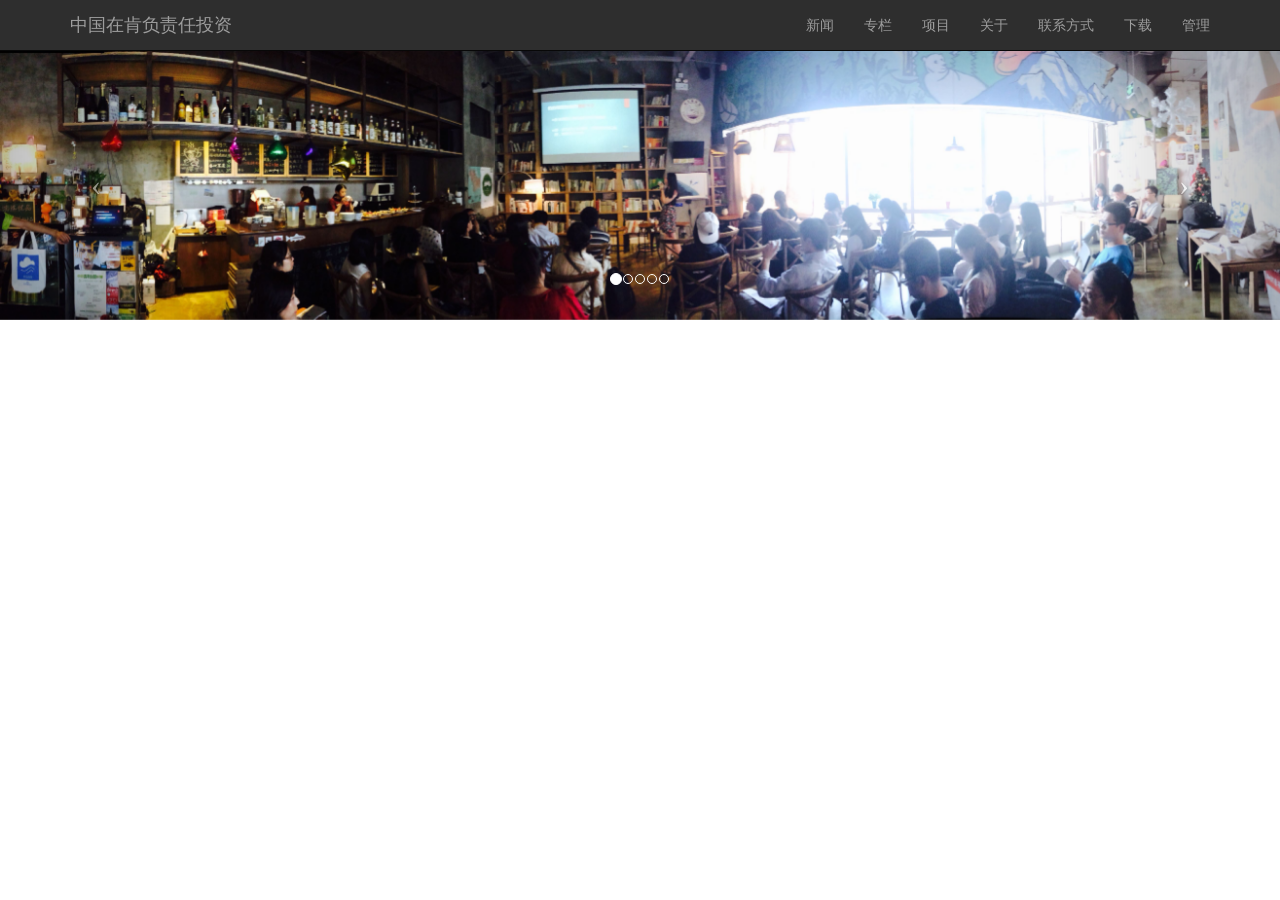
<file: index.html>
<!DOCTYPE html>
<html lang="en">
  <head>
    <meta charset="utf-8"/>
    <meta http-equiv="X-UA-Compatible" content="IE=edge"/>
    <meta name="viewport" content="width=device-width, initial-scale=1"/>
    <!-- The above 3 meta tags *must* come first in the head; any other head content must come *after* these tags -->
    <meta name="description" content=""/>
    <meta name="author" content="" />
    <title>中国在肯负责任投资线上倡导平台</title>

    <link href="css/bootstrap.min.css" rel="stylesheet" />
    <link href="css/main.css" rel="stylesheet" />
    <script src="https://cdn.firebase.com/js/client/2.2.9/firebase.js"></script>
    <script src="https://cdn.firebase.com/libs/reactfire/0.5.0/reactfire.min.js"></script>
  </head>

  <body>
    <div id="header"> </div>  
    <div id="carousel"> </div> 
    <div id="content" class="container"></div>

    <script src="js/jquery.js"></script>
    <script src="js/bootstrap.min.js"></script>
    <script src="js/react-with-addons.min.js"></script>
    <script src="js/JSXTransformer.js"></script>
    <script>
        $('.carousel').carousel({
            interval: 5000 //changes the speed
        })
    </script>
  
    <script type="text/jsx" src="js/react/Header.js"></script>
    <script type="text/jsx" src="js/react/Carousel.js"></script>
    <script type="text/jsx" src="js/react/Content.js"></script>
    <script type="text/jsx" src="js/react/Download.js"></script>
    <script type="text/jsx" src="js/react/Instancepage.js"></script>
    <script src="js/require.js"></script>
    
  </body>
</html>
</file>
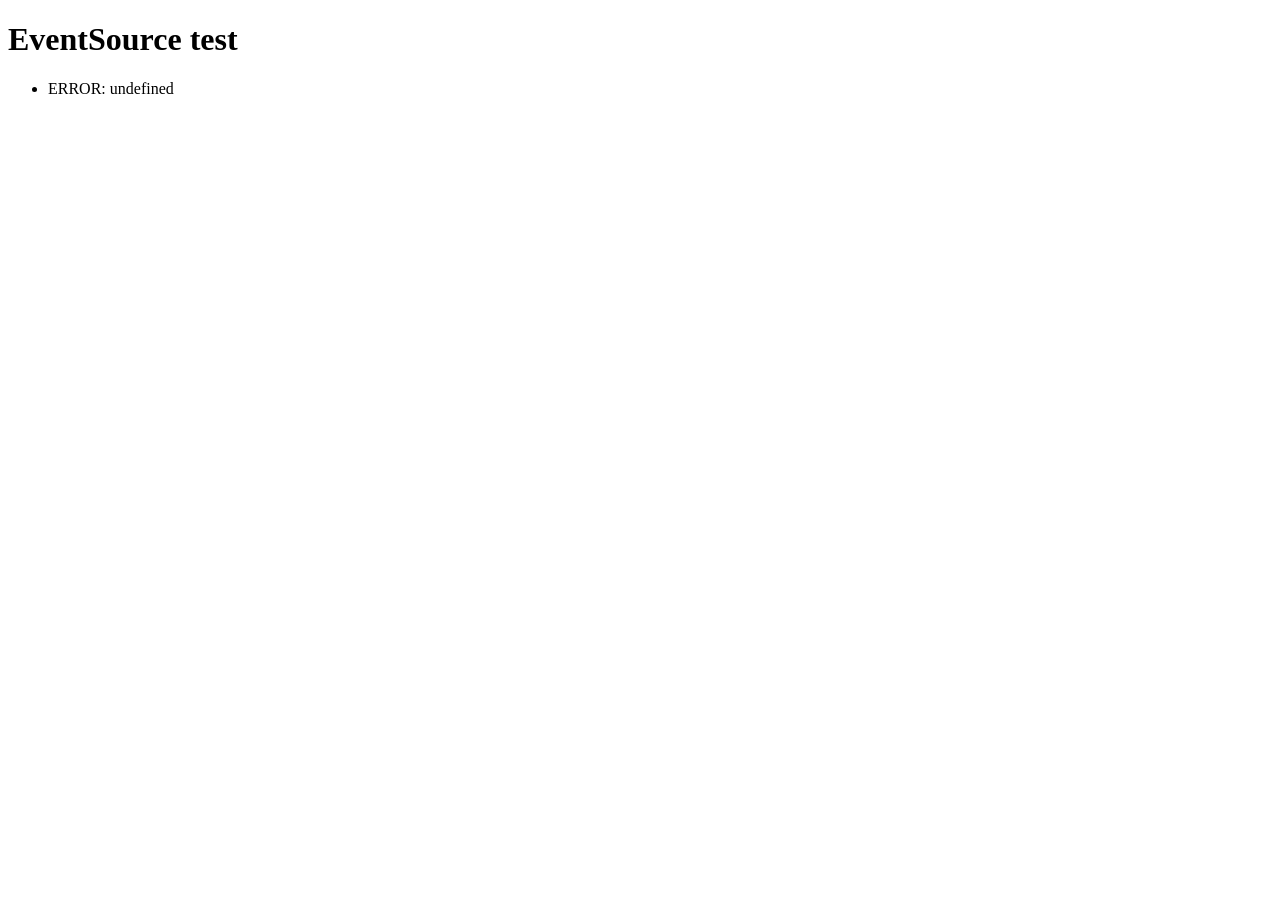
<file: node_modules/firebase/node_modules/faye-websocket/examples/sse.html>
<!doctype html>
<html>
  <head>
    <meta http-equiv="Content-type" content="text/html; charset=utf-8">
    <title>EventSource test</title>
  </head>
  <body>

    <h1>EventSource test</h1>
    <ul></ul>

    <script type="text/javascript">
      var logger = document.getElementsByTagName('ul')[0],
          socket = new EventSource('/');

      var log = function(text) {
        logger.innerHTML += '<li>' + text + '</li>';
      };

      socket.onopen = function() {
        log('OPEN');
      };

      socket.onmessage = function(event) {
        log('MESSAGE: ' + event.data);
      };

      socket.addEventListener('update', function(event) {
        log('UPDATE(' + event.lastEventId + '): ' + event.data);
      });

      socket.onerror = function(event) {
        log('ERROR: ' + event.message);
      };
    </script>

  </body>
</html>
</file>
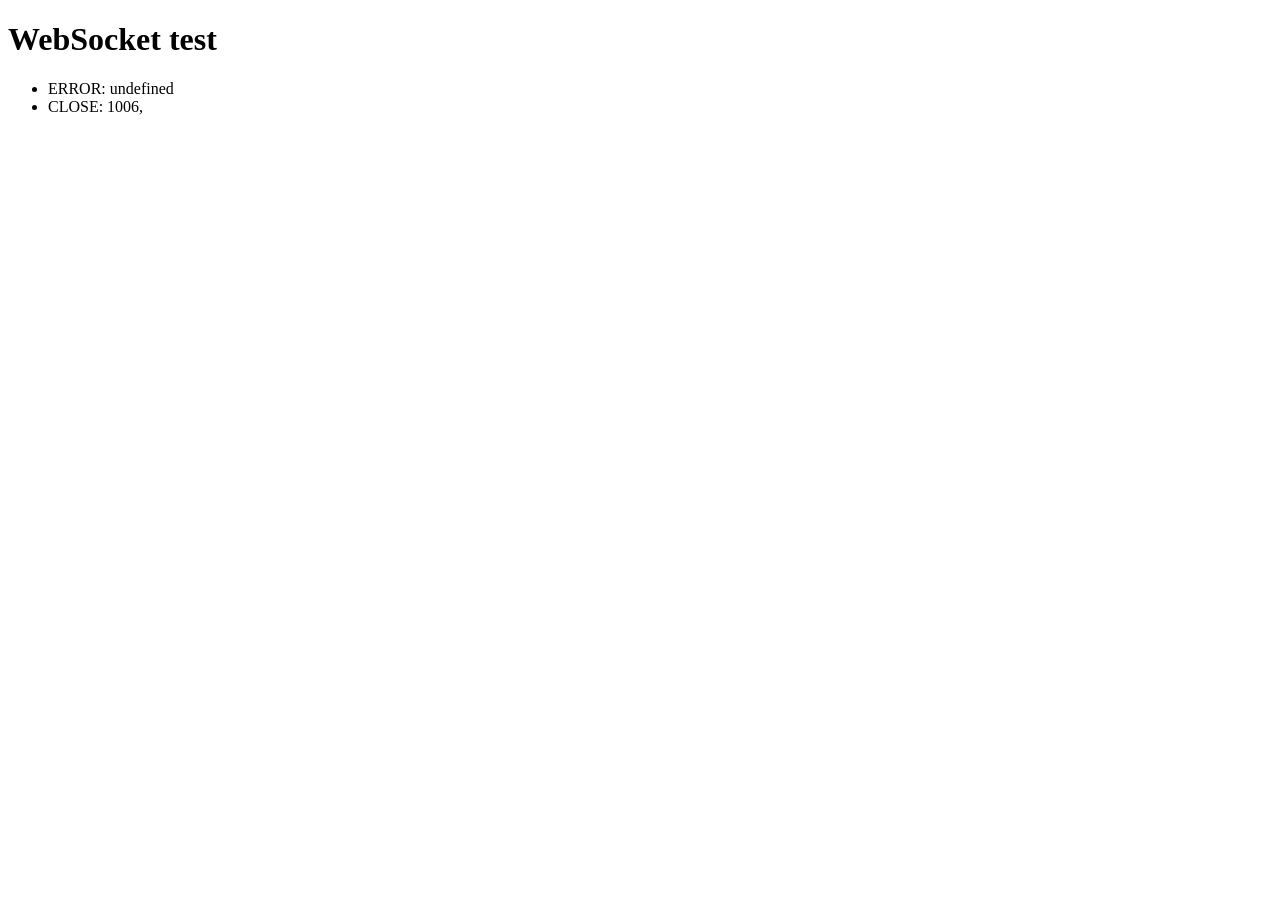
<file: node_modules/firebase/node_modules/faye-websocket/examples/ws.html>
<!doctype html>
<html>
  <head>
    <meta http-equiv="Content-type" content="text/html; charset=utf-8">
    <title>WebSocket test</title>
  </head>
  <body>

    <h1>WebSocket test</h1>
    <ul></ul>

    <script type="text/javascript">
      var logger = document.getElementsByTagName('ul')[0],
          Socket = window.MozWebSocket || window.WebSocket,
          protos = ['foo', 'bar', 'xmpp'],
          socket = new Socket('ws://' + location.hostname + ':' + location.port + '/', protos),
          index  = 0;

      var log = function(text) {
        logger.innerHTML += '<li>' + text + '</li>';
      };

      socket.addEventListener('open', function() {
        log('OPEN: ' + socket.protocol);
        socket.send('Hello, world');
      });

      socket.onerror = function(event) {
        log('ERROR: ' + event.message);
      };

      socket.onmessage = function(event) {
        log('MESSAGE: ' + event.data);
        setTimeout(function() { socket.send(++index + ' ' + event.data) }, 2000);
      };

      socket.onclose = function(event) {
        log('CLOSE: ' + event.code + ', ' + event.reason);
      };
    </script>

  </body>
</html>
</file>
<file: css/main.css>
/*!
 * Start Bootstrap - Modern Business HTML Template (http://startbootstrap.com)
 * Code licensed under the Apache License v2.0.
 * For details, see http://www.apache.org/licenses/LICENSE-2.0.
 */

/* Global Styles */

html,
body {
    height: 100%;
}

body {
    padding-top: 50px; /* Required padding for .navbar-fixed-top. Remove if using .navbar-static-top. Change if height of navigation changes. */
}

.img-portfolio {
    margin-bottom: 30px;
}

.img-hover:hover {
    opacity: 0.8;
}

/* Home Page Carousel */
header.carousel {
    height: 30vh;
}

header.carousel .item,
header.carousel .item.active,
header.carousel .carousel-inner {
    height: 100%;
}

header.carousel .fill {
    width: 100%;
    height: 100%;
    background-position: center;
    background-size: cover;
}

/* 404 Page Styles */

.error-404 {
    font-size: 100px;
}

/* Pricing Page Styles */

.price {
    display: block;
    font-size: 50px;
    line-height: 50px;
}

.price sup {
    top: -20px;
    left: 2px;
    font-size: 20px;
}

.period {
    display: block;
    font-style: italic;
}

/* Footer Styles */

footer {
    margin: 50px 0;
}

/* Responsive Styles */

@media(max-width:991px) {
    .customer-img,
    .img-related {
        margin-bottom: 30px;
    }
}

@media(max-width:767px) {
    .img-portfolio {
        margin-bottom: 15px;
    }

    header.carousel .carousel {
        height: 70%;
    }
}

/* Newly Added */
.panel {
    height: 270px;
}

.panel-body {
    height: 160px;
    overflow: auto;
}

.navbar-default {
    background-color: #2E2E2E;
    border-color: #151515;
}

.navbar-fixed-top {
    background-color: #2E2E2E;
}

.navbar-brand{
    color: #D8D8D8;
}

.navbar-menu{
    color: #D8D8D8;
}

.navbar-brand:hover,
.navbar-brand:focus {
    color: #FFFFFF;
}

.detail-button {
    position: absolute;
    right: 25px;

    bottom: 30px;
}

/* Instance page */
.Instancepage {
    width: 85%;
    margin: 0 auto;
}

#admin {
    width: 85%;
    margin: 0 auto;
}
</file>
